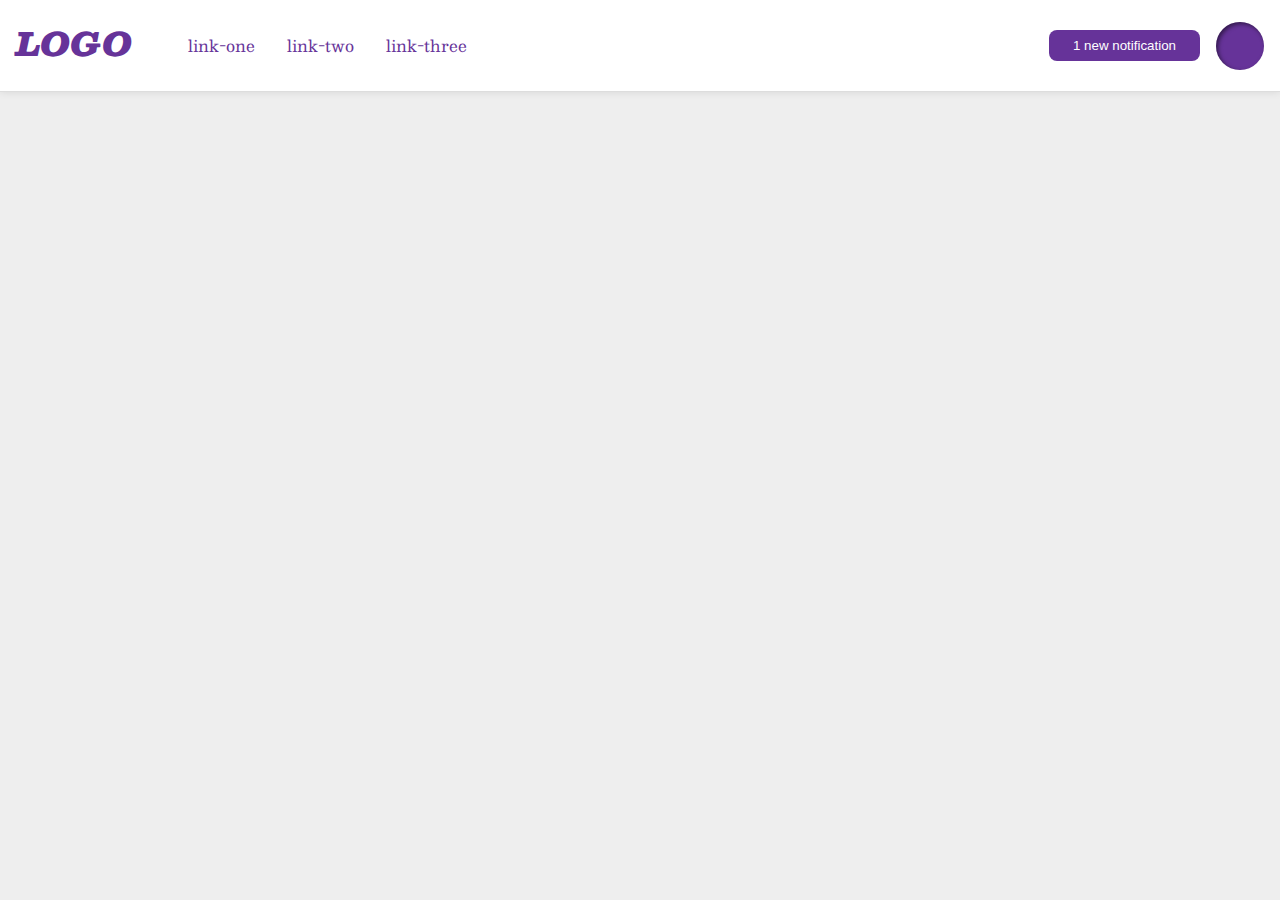
<file: flex/03-flex-header-2/index.html>
<!DOCTYPE html>
<html lang="en">
  <head>
    <meta charset="UTF-8">
    <meta http-equiv="X-UA-Compatible" content="IE=edge">
    <meta name="viewport" content="width=device-width, initial-scale=1.0">
    <title>Flex Header 2</title>
    <link rel="stylesheet" href="style.css">
  </head>
  <body>
    <div class="header">
      <div class="logo">
        LOGO
      </div>
      <ul class="links">
        <li><a href="https://google.com">link-one</a></li>
        <li><a href="https://google.com">link-two</a></li>
        <li><a href="https://google.com">link-three</a></li>
      </ul>
      <div class="right">
        <button class="notifications">
          1 new notification
        </button>
        <div class="profile-image"></div>
      </div>

    </div>
  </body>
</html>
</file>
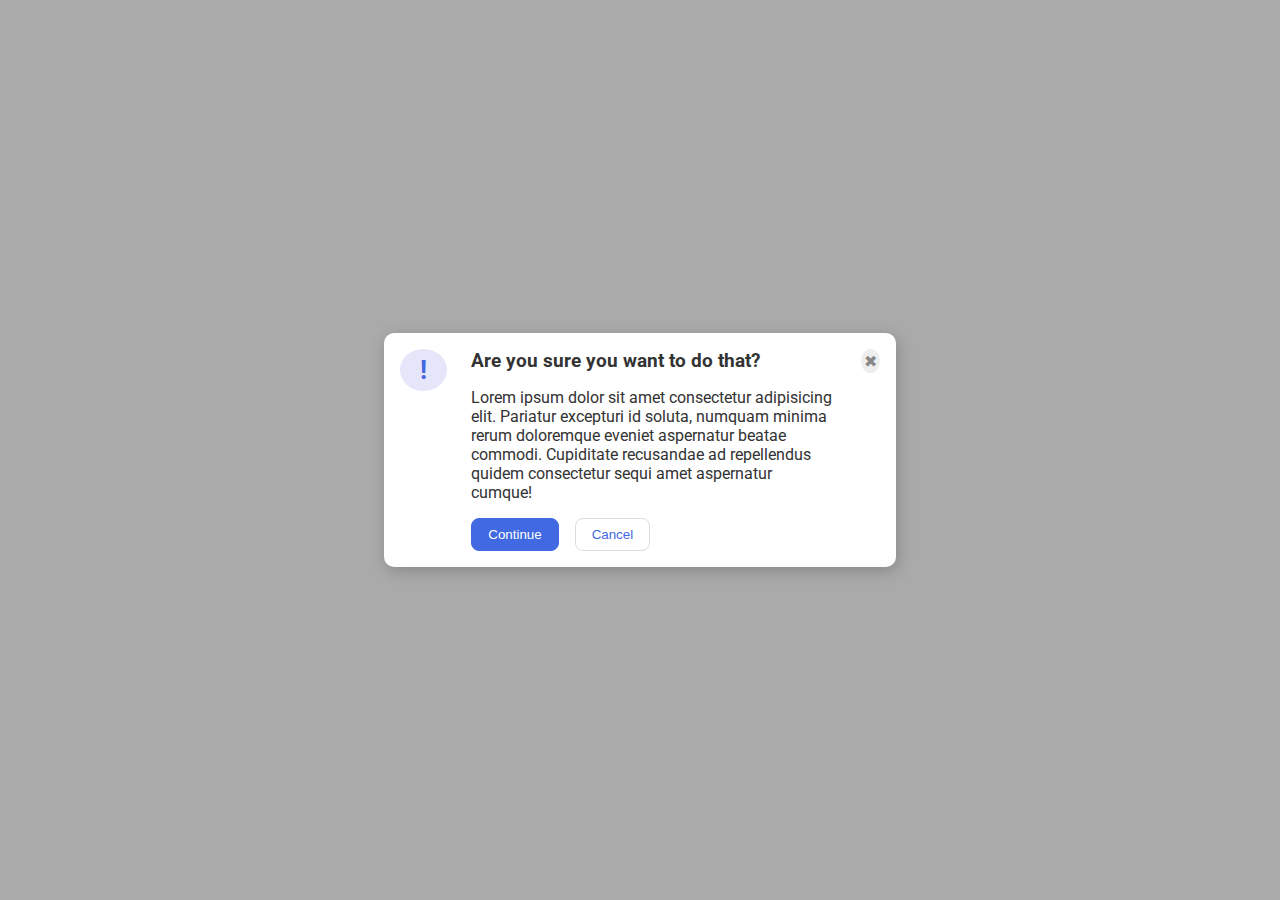
<file: flex/05-flex-modal/index.html>
<!DOCTYPE html>
<html lang="en">

<head>
  <meta charset="UTF-8">
  <meta http-equiv="X-UA-Compatible" content="IE=edge">
  <meta name="viewport" content="width=device-width, initial-scale=1.0">
  <link rel="stylesheet" href="style.css">
  <title>Modal</title>
</head>

<body>
  <div class="modal">
    <div class="icon">!</div>
    <div class="info">
      <div class="header">Are you sure you want to do that?</div>

      <div class="text">Lorem ipsum dolor sit amet consectetur adipisicing elit. Pariatur excepturi id soluta, numquam
        minima rerum doloremque eveniet aspernatur beatae commodi. Cupiditate recusandae ad repellendus quidem
        consectetur sequi amet aspernatur cumque!</div>
        <div class="buttons">
          <button class="continue">Continue</button>
          <button class="cancel">Cancel</button>
        </div>

    </div>
    <button class="close-button">✖</button>
  </div>
</body>

</html>
</file>
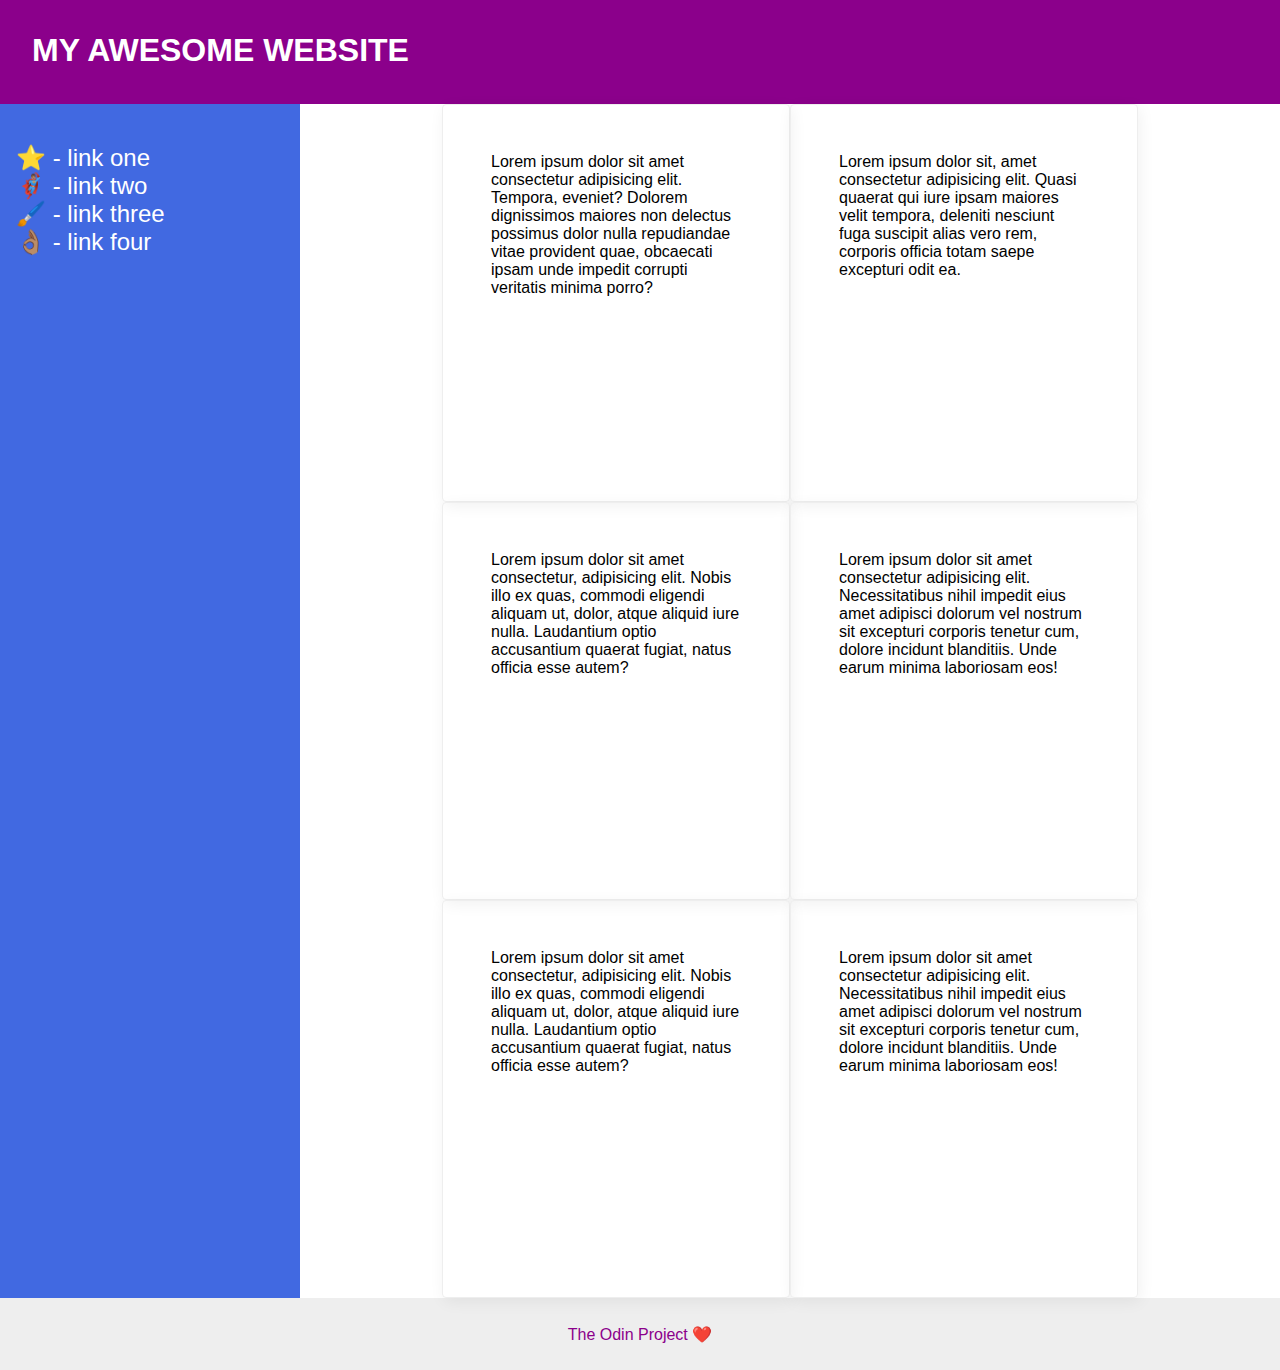
<file: flex/07-flex-layout-2/index.html>
<!DOCTYPE html>
<html lang="en">
  <head>
    <meta charset="UTF-8">
    <meta http-equiv="X-UA-Compatible" content="IE=edge">
    <meta name="viewport" content="width=device-width, initial-scale=1.0">
    <title>The Holy Grail</title>
    <link rel="stylesheet" href="style.css">
  </head>
  <body>
    <div class="header">
      MY AWESOME WEBSITE
    </div>
    <div class="container">
      <div class="sidebar">
        <ul>
          <li><a href="#">⭐ - link one</a></li>
          <li><a href="#">🦸🏽‍♂️ - link two</a></li>
          <li><a href="#">🖌️ - link three</a></li>
          <li><a href="#">👌🏽 - link four</a></li>
        </ul>
      </div>
      <div class="content">
        <div class="card">Lorem ipsum dolor sit amet consectetur adipisicing elit. Tempora, eveniet? Dolorem dignissimos maiores non delectus possimus dolor nulla repudiandae vitae provident quae, obcaecati ipsam unde impedit corrupti veritatis minima porro?</div>
        <div class="card">Lorem ipsum dolor sit, amet consectetur adipisicing elit. Quasi quaerat qui iure ipsam maiores velit tempora, deleniti nesciunt fuga suscipit alias vero rem, corporis officia totam saepe excepturi odit ea.</div>
        <div class="card">Lorem ipsum dolor sit amet consectetur, adipisicing elit. Nobis illo ex quas, commodi eligendi aliquam ut, dolor, atque aliquid iure nulla. Laudantium optio accusantium quaerat fugiat, natus officia esse autem?</div>
        <div class="card">Lorem ipsum dolor sit amet consectetur adipisicing elit. Necessitatibus nihil impedit eius amet adipisci dolorum vel nostrum sit excepturi corporis tenetur cum, dolore incidunt blanditiis. Unde earum minima laboriosam eos!</div>
        <div class="card">Lorem ipsum dolor sit amet consectetur, adipisicing elit. Nobis illo ex quas, commodi eligendi aliquam ut, dolor, atque aliquid iure nulla. Laudantium optio accusantium quaerat fugiat, natus officia esse autem?</div>
        <div class="card">Lorem ipsum dolor sit amet consectetur adipisicing elit. Necessitatibus nihil impedit eius amet adipisci dolorum vel nostrum sit excepturi corporis tenetur cum, dolore incidunt blanditiis. Unde earum minima laboriosam eos!</div>
        
      </div>

    </div>
    
    <div class="footer">
      The Odin Project ❤️
    </div>
  </body>
</html>
</file>
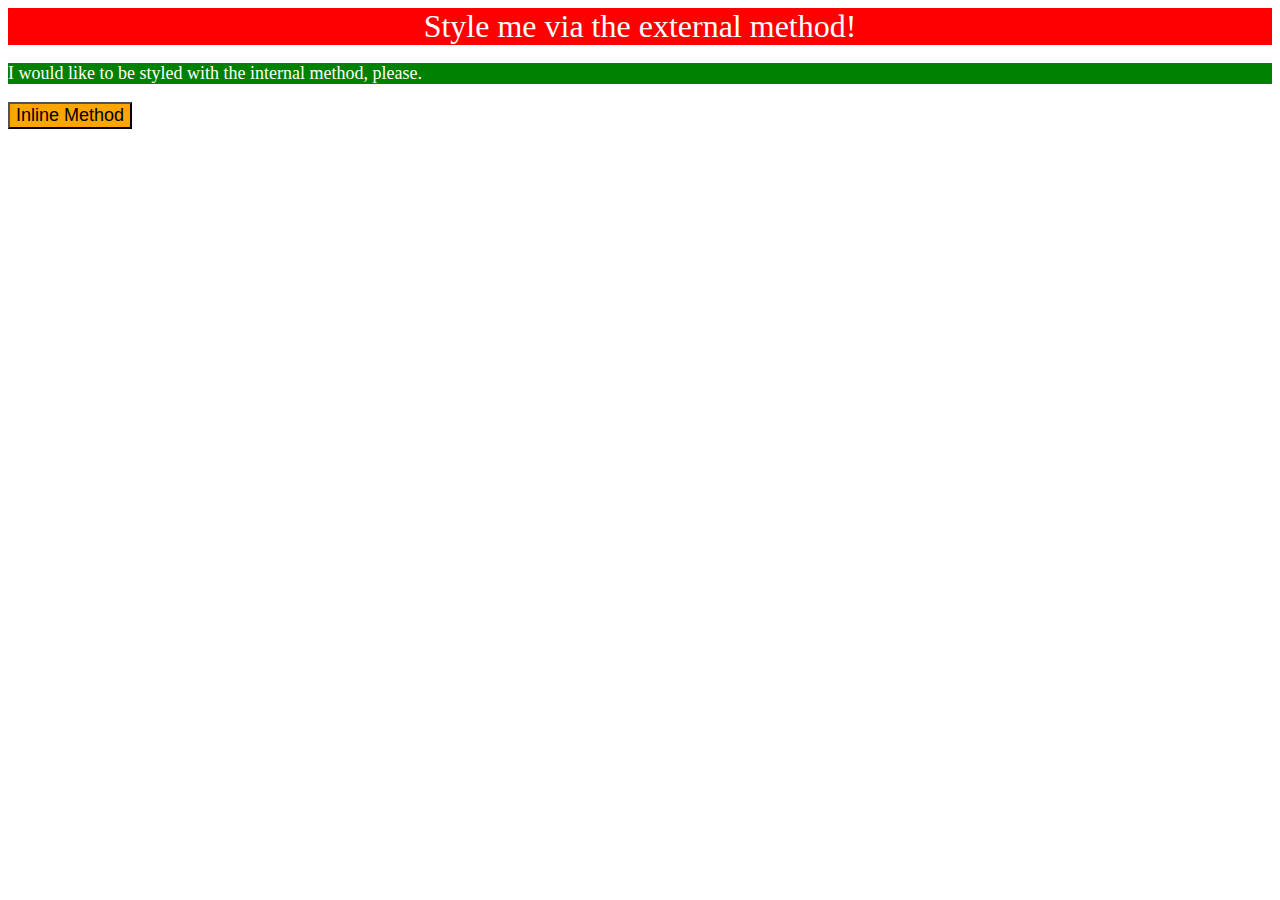
<file: foundations/01-css-methods/index.html>
<!DOCTYPE html>
<html lang="en">
  <head>
    <meta charset="UTF-8">
    <meta http-equiv="X-UA-Compatible" content="IE=edge">
    <meta name="viewport" content="width=device-width, initial-scale=1.0">
    <title>Methods for Adding CSS</title>
    <style>
      p {
        background-color: green;
        color: white;
        font-size: 18px;
      }
    </style>
    <link rel="stylesheet" href="style.css">
  </head>
  <body>
    <div>Style me via the external method!</div>
    <p>I would like to be styled with the internal method, please.</p>
    <button style="background-color: orange;font-size:18px">Inline Method</button>
  </body>
</html>
</file>
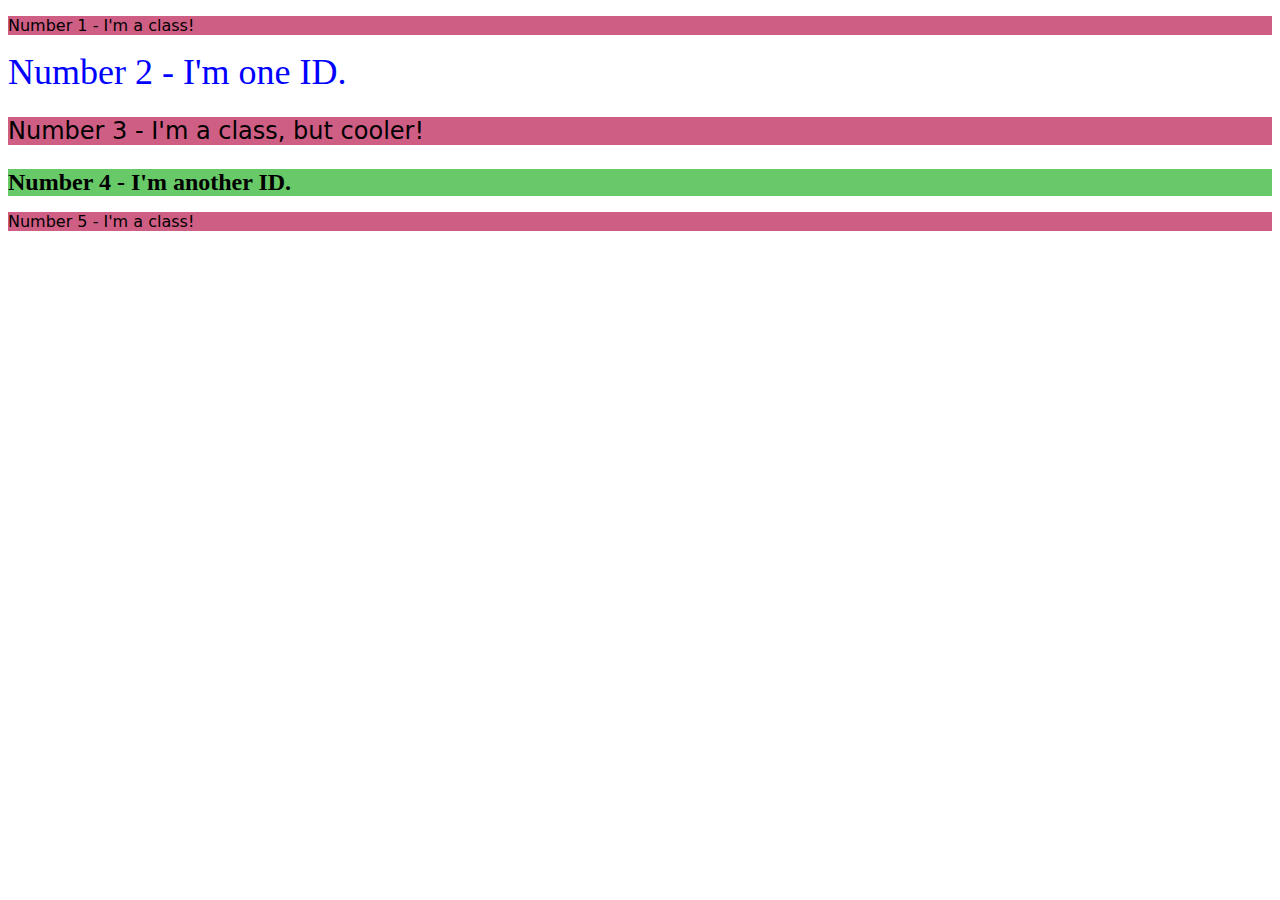
<file: foundations/02-class-id-selectors/index.html>
<!DOCTYPE html>
<html lang="en">
  <head>
    <meta charset="UTF-8">
    <meta http-equiv="X-UA-Compatible" content="IE=edge">
    <meta name="viewport" content="width=device-width, initial-scale=1.0">
    <title>Class and ID Selectors</title>
    <link rel="stylesheet" href="style.css">
  </head>
  <body>
    <p class="odd">Number 1 - I'm a class!</p>
    <div id="blue">Number 2 - I'm one ID.</div>
    <p class="odd third">Number 3 - I'm a class, but cooler!</p>
    <div id="fourth">Number 4 - I'm another ID.</div>
    <p class="odd">Number 5 - I'm a class!</p>
  </body>
</html>
</file>
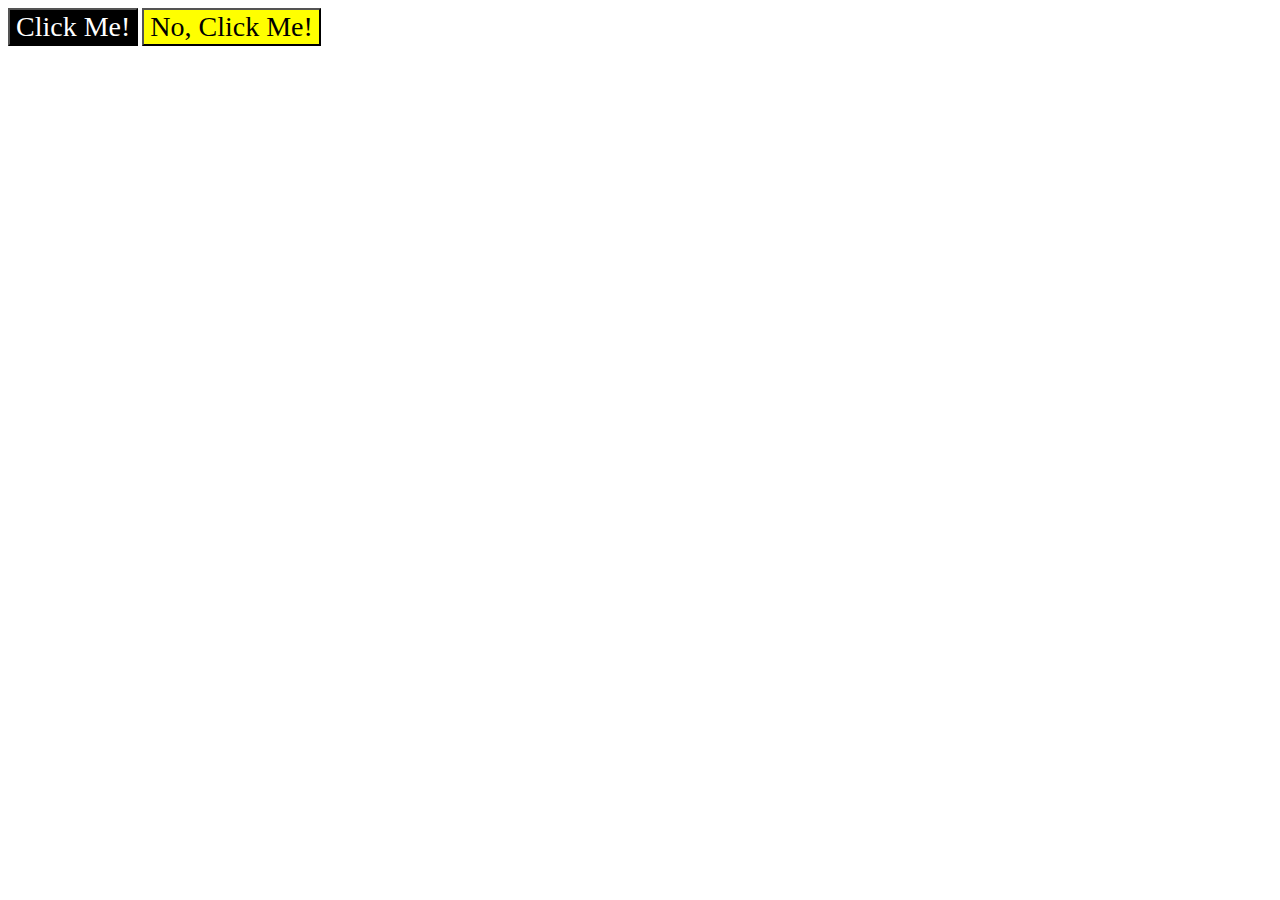
<file: foundations/03-grouping-selectors/index.html>
<!DOCTYPE html>
<html lang="en">
  <head>
    <meta charset="UTF-8">
    <meta http-equiv="X-UA-Compatible" content="IE=edge">
    <meta name="viewport" content="width=device-width, initial-scale=1.0">
    <title>Grouping Selectors</title>
    <link rel="stylesheet" href="style.css">
  </head>
  <body>
    <button class="first">Click Me!</button>
    <button class="second">No, Click Me!</button>
  </body>
</html>
</file>
<file: flex/03-flex-header-2/style.css>
/* this is some magical font-importing.  
you'll learn about it later. */
@import url('https://fonts.googleapis.com/css2?family=Besley:ital,wght@0,400;1,900&display=swap');

body {
  margin: 0;
  background: #eee;
  font-family: Besley, serif;
}

.header {
  background: white;
  border-bottom: 1px solid #ddd;
  box-shadow: 0 0 8px rgba(0,0,0,.1);
  display: flex;
  gap: 16px;
  padding: 1em;
}

.profile-image {
  background: rebeccapurple;
  box-shadow: inset 2px 2px 4px rgba(0,0,0,.5);
  border-radius: 50%;
  width: 48px;
  height: 48px;
}

.logo {
  color: rebeccapurple;
  font-size: 32px;
  font-weight: 900;
  font-style: italic;
}

button {
  border: none;
  border-radius: 8px;
  background: rebeccapurple;
  color: white;
  padding: 8px 24px;

}

a {
  /* this removes the line under our links */
  text-decoration: none;
  color: rebeccapurple;
}

ul {
  list-style-type: none;
  display: flex;
  gap: 2em;
}

.right {
  margin-left: auto;
  display: flex;
  align-items: center;
  gap: 16px;
}
</file>
<file: flex/05-flex-modal/style.css>
@import url('https://fonts.googleapis.com/css2?family=Roboto:wght@400;700&display=swap');

html, body {
  height: 100%;
}

body {
  font-family: Roboto, sans-serif;
  margin: 0;
  background: #aaa;
  color: #333;
  /* I'll give you this one for free lol */
  display: flex;
  align-items: center;
  justify-content: center;
}

.modal {
  background: white;
  width: 480px;
  border-radius: 10px;
  box-shadow: 2px 4px 16px rgba(0,0,0,.2);
  display: flex;
  gap: 1.5em;
  padding: 1em;
}

.icon {
  color: royalblue;
  font-size: 26px;
  font-weight: 700;
  background: lavender;
  width: 62px;
  height: 42px;
  border-radius: 50%;
  display: flex;
  align-items: center;
  justify-content: center;
}

.close-button {
  background: #eee;
  border-radius: 50%;
  color: #888;
  font-weight: 400;
  font-size: 16px;
  height: 24px;
  width: 24px;
  display: flex;
  align-items: center;
  justify-content: center;
  border: 1px solid #eee;
  padding: 0;
}

button {
  cursor: pointer;
  padding: 8px 16px;
  border-radius: 8px;
}

button.continue {
  background: royalblue;
  border: 1px solid royalblue;
  color: white;
}

button.cancel {
  background: white;
  border: 1px solid #ddd;
  color: royalblue;
}

.info {
  display: flex;
  flex-direction: column;
  width: 480px;
  align-items: flex-start ;
}

.header {
  font-size: larger;
  font-weight: bold;
  margin-bottom: 16px;
}

.text {
  margin-bottom: 16px;
}

.buttons {
  display: flex;
  gap: 1em;
}
</file>
<file: flex/07-flex-layout-2/style.css>
body {
  font-family: -apple-system, BlinkMacSystemFont, 'Segoe UI', Roboto, Oxygen, Ubuntu, Cantarell, 'Open Sans', 'Helvetica Neue', sans-serif;
  margin: 0;
  min-height: 100vh;
}

.header {
  height: 72px;
  background: darkmagenta;
  color: white;
}

.footer {
  height: 72px;
  background: #eee;
  color: darkmagenta;
}

.sidebar {
  width: 300px;
  background: royalblue;
  box-sizing: border-box;
}

.card {
  border: 1px solid #eee;
  box-shadow: 2px 4px 16px rgba(0,0,0,.06);
  border-radius: 4px;
}

/* Addition */
.content {
  display: flex;
  flex-wrap: wrap;
  margin: auto;
  justify-content: center;
}

.card {
  padding: 48px;
  width: 250px;
  height: 300px;
  text-wrap: wrap;
}

.container {
  display: flex;
}

.sidebar {
  padding: 16px;
  font-size: 24px;
  justify-content: flex-start;
  flex-shrink: 0;
}

li, a {
  color: white;
  text-decoration: none;
  list-style-type: none;
}
.header {
  font-size: 32px;
  font-weight: 900;
  padding-left: 1em;
  padding-top: 1em ;
}

ul {
  padding: 0;
}

.footer {
  display: flex;
  align-items: center;
  justify-content: center;
}
</file>
<file: foundations/01-css-methods/style.css>
/* The properties you need to add to each element are:

* `div`: a red background, white text, a font size of 32px, center aligned, and bold

* `p`: a green background, white text, and a font size of 18px
* `button`: an orange background and a font size of 18px */
div {
    background-color:red;
    color: white;
    font-size: 32px;
    text-align: center;
}
</file>
<file: foundations/02-class-id-selectors/style.css>
/* * **All odd numbered elements**: a light red/pink background, and a list of fonts containing `Verdana` and `DejaVu Sans` with `sans-serif` as a fallback
* **The second element**: blue text and a font size of 36px
* **The third element**: in addition to the styles for all odd numbered elements, add a font size of 24px
* **The fourth element**: a light green background, a font size of 24px, and bold
*/

.odd {
    background-color: rgb(207, 94, 132);
    font-family: Verdana, 'Dejavu Sans', sans-serif;
}

#blue {
    color: blue;
    font-size: 36px;
}

.third {
    font-size: 24px;
}

#fourth {
    background-color: rgb(103, 201, 103);
    font-size: 24px;
    font-weight: bold;
}
</file>
<file: foundations/03-grouping-selectors/style.css>
/* 
- **The first element**: a black background and white text
- **The second element**: a yellow background
- **Both elements**: a font size of 28px and a list of fonts containing `Helvetica` and `Times New Roman`, with `sans-serif` as a fallback */

.first, .second {
    font-family: "Times New Roman", Helvetica, sans-serif;
    font-size: 28px;
}

.first {
    background-color: black;
    color: white;
}

.second {
    background-color: yellow;
}
</file>
